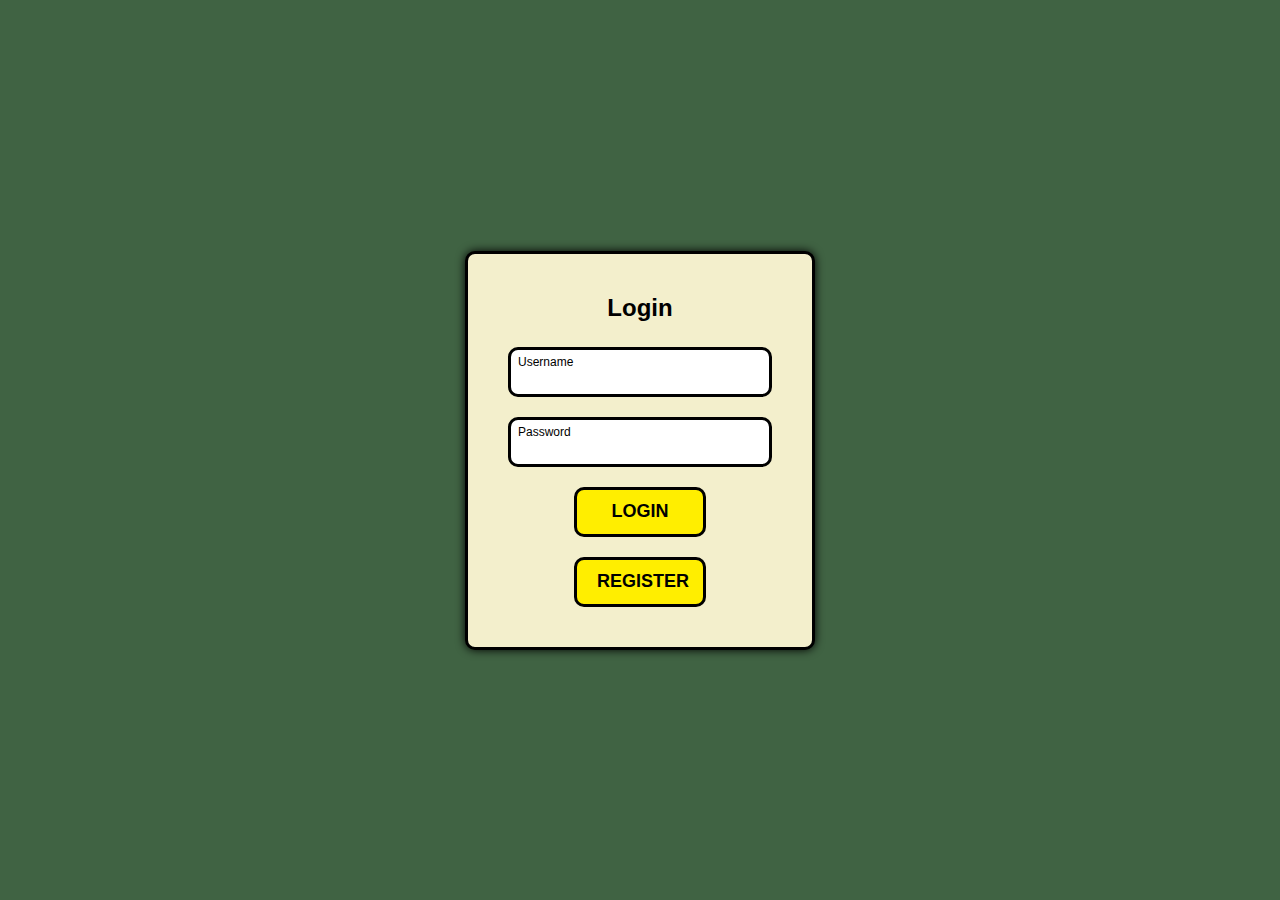
<file: Aji/index.html>
<!DOCTYPE html>
<html>
<head>
	<title>Form Login</title>
	<link rel="stylesheet" type="text/css" href="style.css">
</head>
<body>

<form>
	<div class="login">
		<h2> Login </h2>
		<div class="log-pass">
			<input type="text" required="">
			<span>Username</span>
		</div>
		<div class="log-pass">
			<input type="password" required="">
			<span>Password</span>
		</div>
		<div class="log-bt">
			<input type="submit" value="Login">
		</div>
		<div class="register-bt">
			<input type="button" value="Register">
		</div>
	</div>
</form>


</body>
</html>
</file>
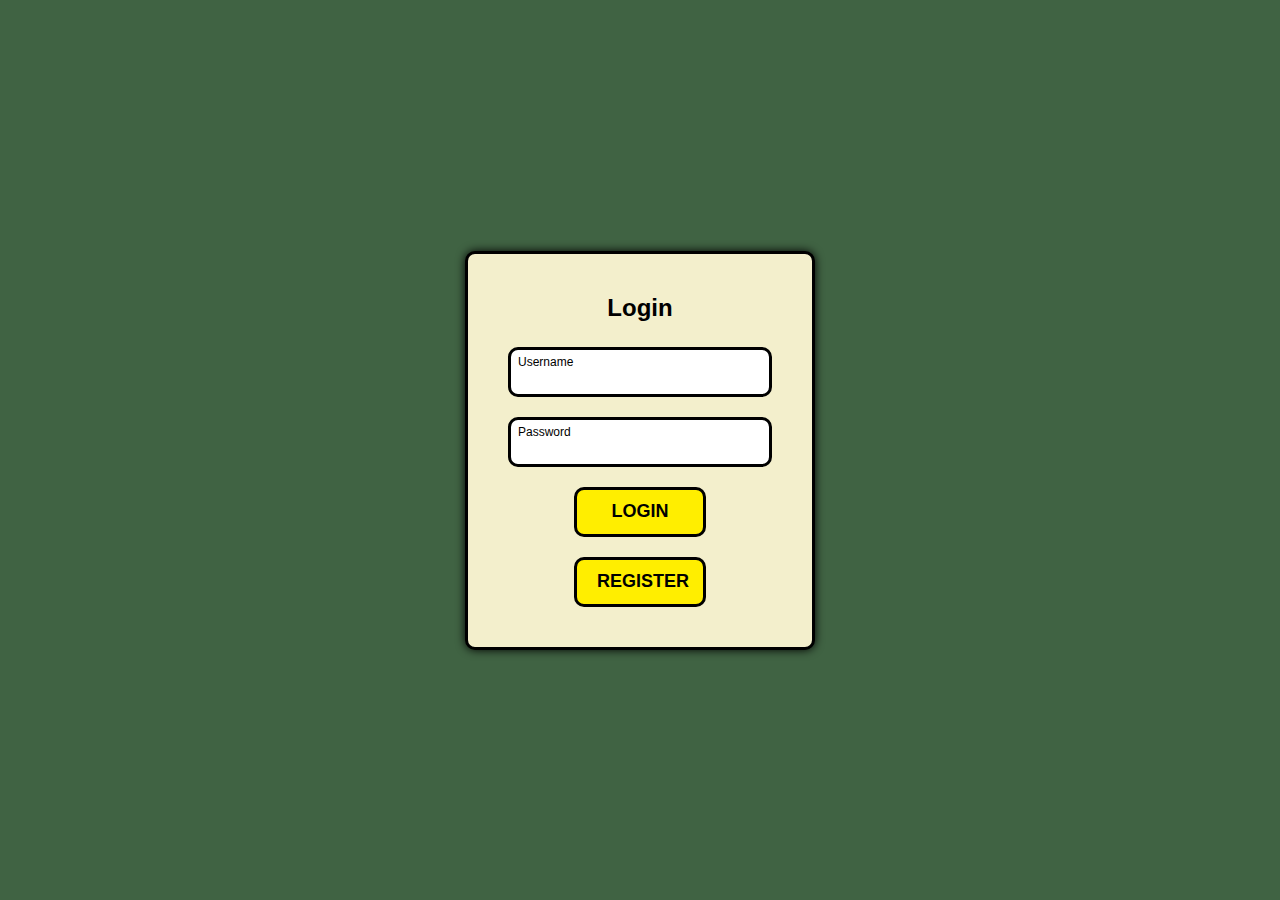
<file: Aji/index (1).html>
<!DOCTYPE html>
<html>
<head>
	<title>Form Login</title>
	<link rel="stylesheet" type="text/css" href="style.css">
</head>
<body>

<form>
	<div class="login">
		<h2> Login </h2>
		<div class="log-pass">
			<input type="text" required="">
			<span>Username</span>
		</div>
		<div class="log-pass">
			<input type="password" required="">
			<span>Password</span>
		</div>
		<div class="log-bt">
			<input type="submit" value="Login">
		</div>
		<div class="register-bt">
			<a href="https://www.pornhub.com/signup"> 
				<input type="button" value="Register">
			</a>
		</div>

	</div>
	<a href="https://www.google.com">
		
	</a> 
</form>


</body>
</html>
</file>
<file: Aji/style.css>
body{
	margin: 0;
	padding: 0;
	display: flex;
	justify-content: center;
	height: 100vh;
	background-color: #406343;
	background-size: cover;
	background-size: 80%;
	background-position: center;
	align-items: center;
	font-family: sans-serif;
}



.login{
	background-color: #F3EFCC;
	width: 350px;
	text-align: center;
	padding: 40px;
	box-sizing: border-box;
	border: 3px solid #000;
	border-radius: 10px;

	box-shadow: 0 0 10px #000;
}


.login h2{
	margin: 0 0 20px; 
	width: 100%;
	margin-bottom: 25px;
}





.login .log-pass{
	position: relative;
	width: 100%;
	margin-bottom: 20px;
}

.login .log-pass input{
	height: 50px;
	width: 100%;
	padding: 0 20px;
	box-sizing: border-box;
	font-size: 18px;
	border: 3px solid black;
	border-radius: 10px;
}

.login .log-pass span{
	position: absolute;
	top: 8px;
	left: 10px;
	padding: 0px;
	text-transform: capitalize;
	font-size: 12px;
	background-color: rgb(255, 255, 255);
	
}

.login .log-pass input:focus ~ span,
.login .log-pass input:valid ~ span{
	top: -12px;
	left: 20px;
	font-size: 15px;
	background-color: #ffee00;
	padding: 2px 4px;
	border: 1px solid #000;
	border-radius: 5px;

}

.login .log-pass input[type="submit"]{
	background-color: #ffee00;
	border: none;
	text-transform: uppercase;
	font-weight: bold;
	cursor: pointer;
	width: 50%;
	transition: 0.5s;
}

.login .log-pass input[type="submit"]:hover{
	width: 100%;
	background-color: #ffee00;
	color: #fff;
}




.login .log-bt{
	position:relative;
	width: 100%;
	margin-bottom: 20px;
}

.login .log-bt input{
	height: 50px;
	width: 100%;
	padding: 0 20px;
	box-sizing: border-box;
	font-size: 18px;
	border: 3px solid black;
	border-radius: 10px;
}

.login .log-bt span{
	position: absolute;
	top: 12px;
	left: 20px;
	padding: 0px;
	text-transform: capitalize;
	background-color: rgb(255, 255, 255);
	
}

.login .log-bt input:focus ~ span,
.login .log-bt input:valid ~ span{
	top: -12px;
	left: 20px;
	font-size: 12px;
	background-color: #ffee00;
	padding: 2px 4px;
	border: 1px solid #000;
	border-radius: 5px;

}

.login .log-bt input[type="submit"]{
	background-color: #ffee00;
	border: none;
	text-transform: uppercase;
	font-weight: bold;
	cursor: pointer;
	width: 50%;
	transition: 0.5s;
	border: 3px solid black;
	border-radius: 10px;
}

.login .log-bt input[type="submit"]:hover{
	width: 100%;
	background-color: #ffc400;
	color: #fff;
	border: 3px solid black;
	border-radius: 10px;
}





.login .register-bt input{
	height: 50px;
	width: 100%;
	padding: 0 20px;
	box-sizing: border-box;
	font-size: 18px;
	border: 3px solid black;
	border-radius: 10px;
}

.login .register-bt span{
	position: absolute;
	top: 12px;
	left: 20px;
	padding: 0px;
	text-transform: capitalize;
	background-color: rgb(255, 255, 255);
	
}

.login .register-bt input[type="button"]{
	background-color: #ffee00;
	border: none;
	text-transform: uppercase;
	font-weight: bold;
	cursor: pointer;
	width: 50%;
	transition: 0.5s;
	border: 3px solid black;
	border-radius: 10px;
}

.login .register-bt input[type="button"]:hover{
	width: 100%;
	background-color: #ffc400;
	color: #fff;
	border: 3px solid black;
	border-radius: 10px;
}
</file>
